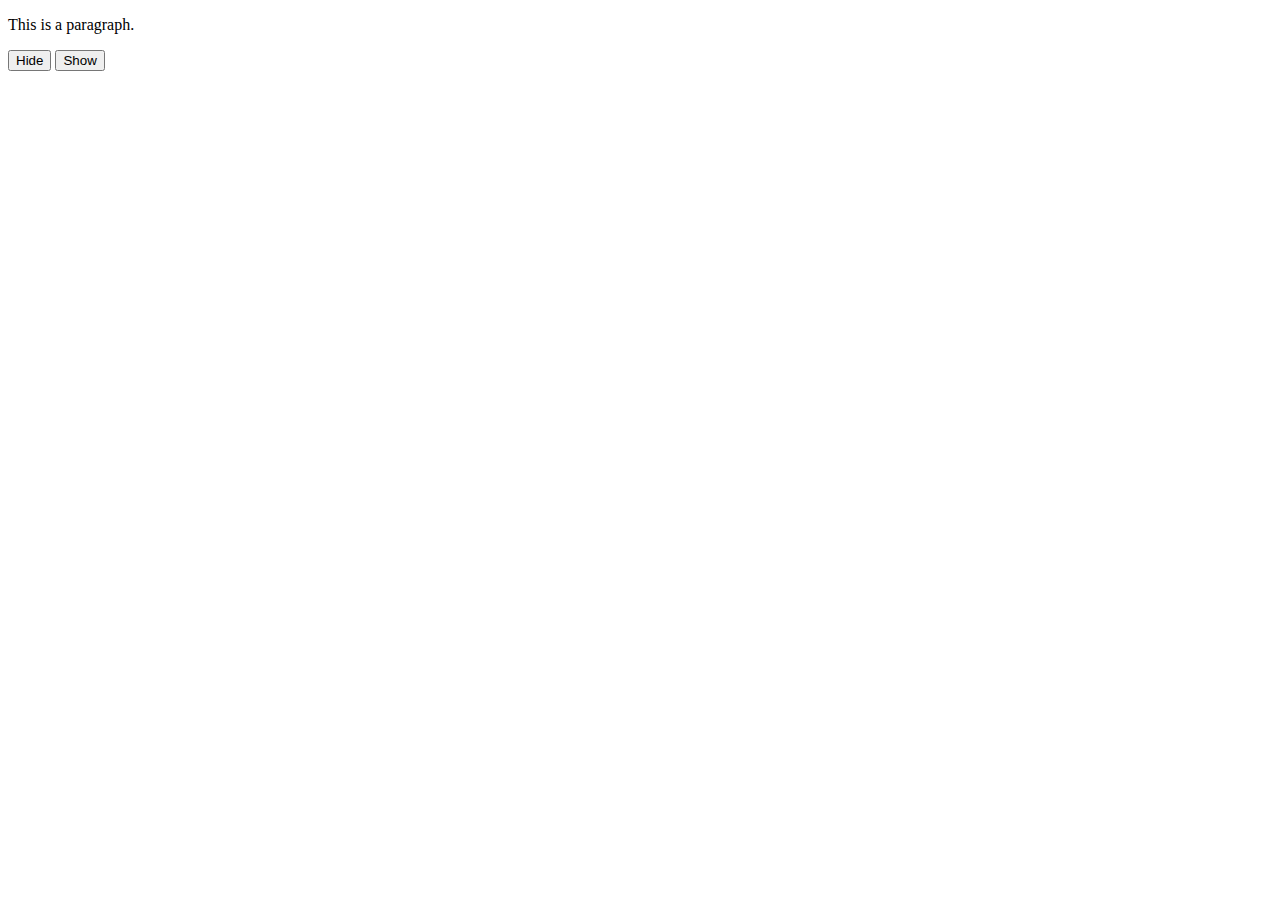
<file: funtest.html>
<!DOCTYPE html>
<html lang="en" dir="ltr">
  <head>
    <meta charset="utf-8">
    <script src="https://ajax.googleapis.com/ajax/libs/jquery/3.4.1/jquery.min.js"></script>
    <script src="fun.js"></script>

    <title>test</title>
  </head>
  <body>
    <p>This is a paragraph.</p>

    <button class="btn1">Hide</button>
    <button class="btn2">Show</button>
  </body>
</html>
</file>
